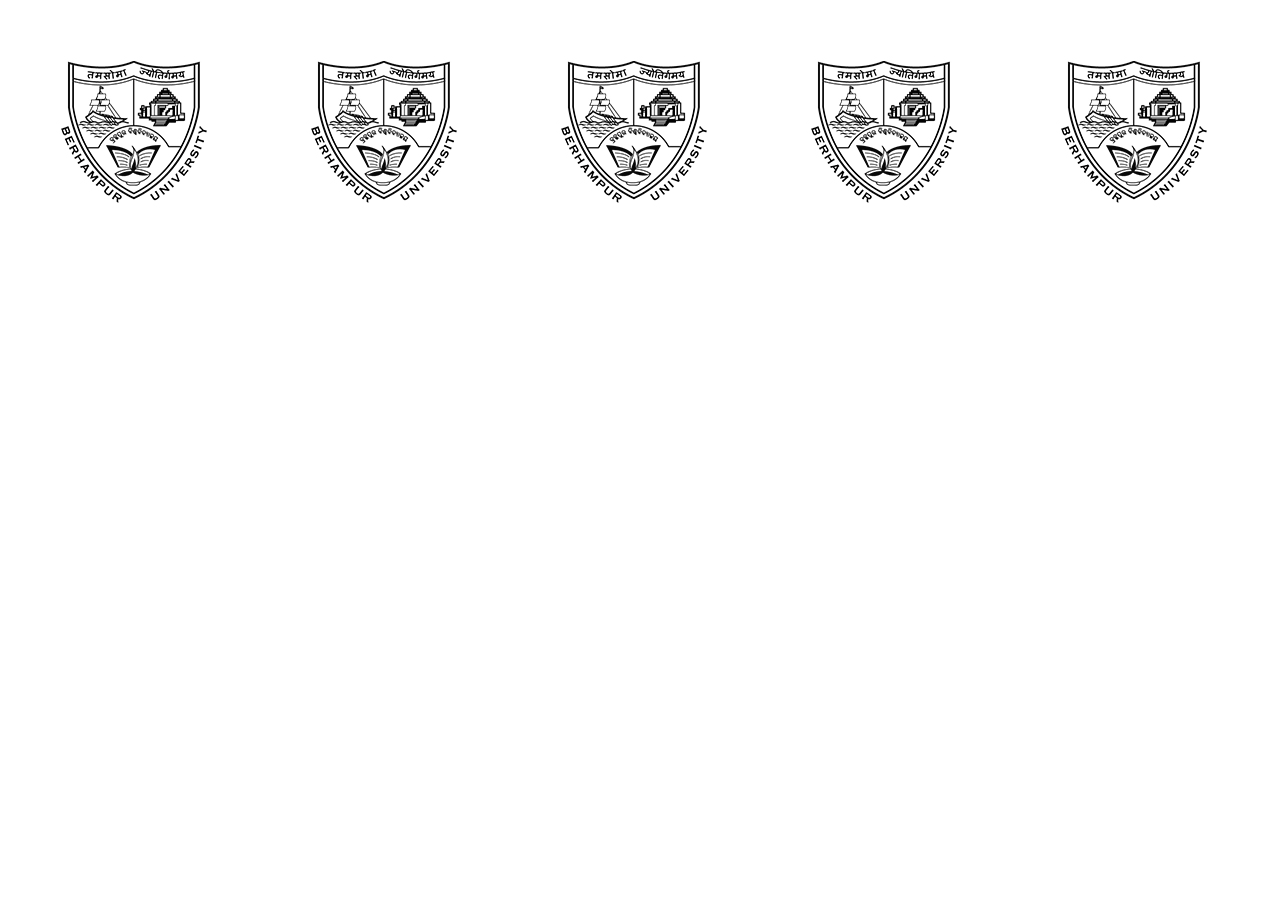
<file: 1.html>
<!DOCTYPE html>
<html>
<head>
  <meta charset="utf-8">
  <meta name="viewport" content="width=device-width, initial-scale=1">
  <title></title>
  <link rel="stylesheet" type="text/css" href="css/style2.css">
</head>

<body>
<div class="slider">
  <div class="slide-track">
    <div class="slide">
      <img src="img/client_1.jpg">
    </div>
    <div class="slide">
      <img src="img/client_1.jpg">
    </div>
    <div class="slide">
      <img src="img/client_1.jpg">
    </div>
    <div class="slide">
      <img src="img/client_1.jpg">
    </div>
    <div class="slide">
      <img src="img/client_1.jpg">
    </div>
    <div class="slide">
      <img src="img/client_1.jpg">
    </div>
    <div class="slide">
      <img src="img/client_1.jpg">
    </div>
    <div class="slide">
      <img src="img/client_1.jpg">
    </div>


   
  </div>
</file>
<file: css/style2.css>
}
.slider1{
  height: 250px;
  margin: auto;
  position: relative;
  width: 90%;
  display: grid;
  place-items: center;
}

.slide-track{
  display: flex;
  width: calc(250px * 18);
  animation: scroll 40s linear infinite;
}

@keyframes scroll{
 0%{
     transform: translateX(0);
 }
 100%{
     transform: translateX(calc(-250px * 9));
 }
}

.slide1{
 height: 100px;
 width: 100px;
 display: flex;
 align-items: center;
 padding: 15px;
 perspective: 100px;

}

img1
{
  width: 100%;
  transition: transform 1s;
}

img1:hover
{
  transform: translateZ(20px);
}
</file>
